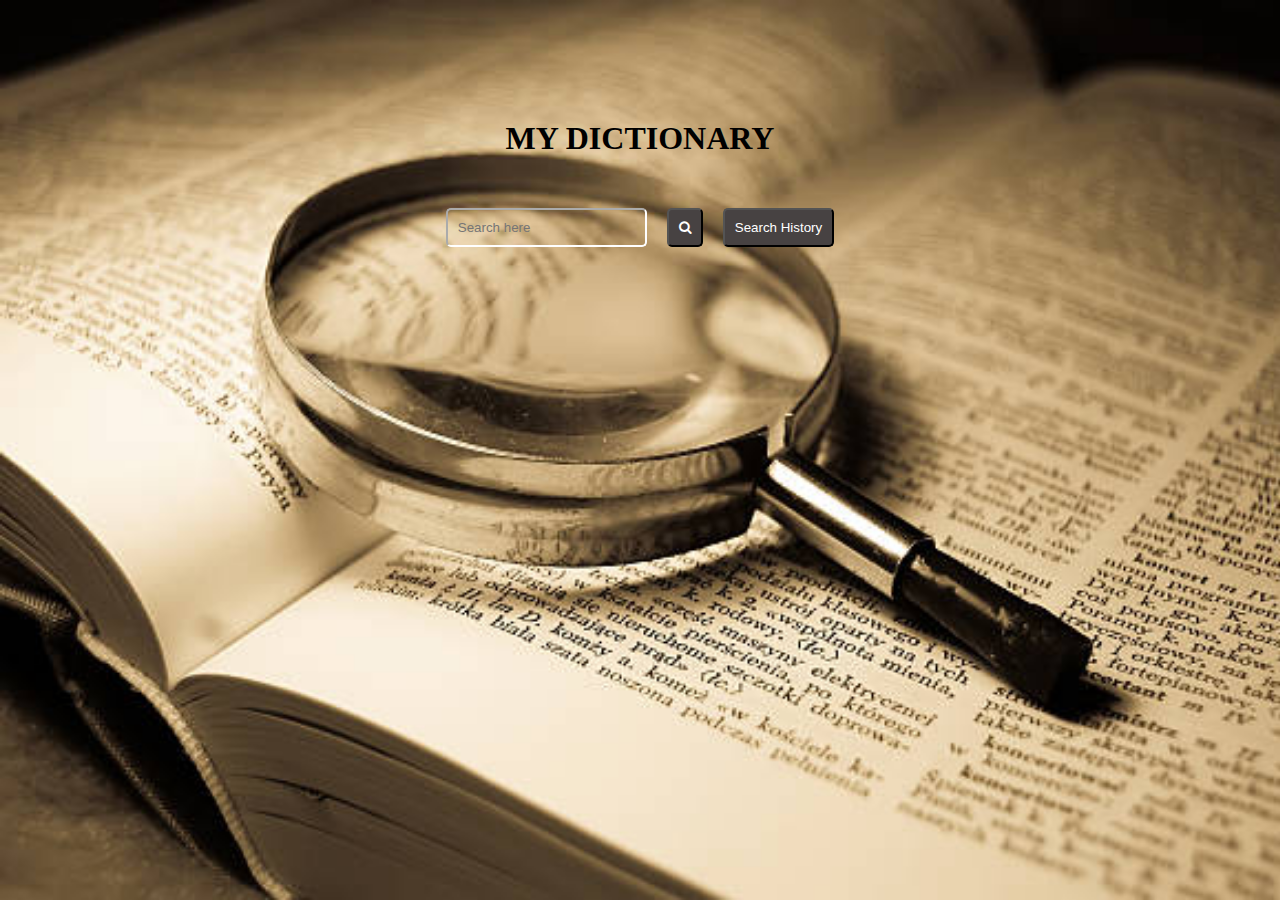
<file: index.html>
<!DOCTYPE html>
<html lang="en">
  <head>
    <meta charset="UTF-8" />
    <meta http-equiv="X-UA-Compatible" content="IE=edge" />
    <meta name="viewport" content="width=device-width, initial-scale=1.0" />
    <title>My Dictionary</title>
    <link rel="stylesheet" href="./styles.css" />
    <link
      rel="stylesheet"
      href="https://cdnjs.cloudflare.com/ajax/libs/font-awesome/4.7.0/css/font-awesome.min.css"
    />
  </head>
  <body>
    <div class="container">
      <h1 class="heading">MY DICTIONARY</h1>
      <div class="searches">
        <input
          type="text"
          id="search"
          name="search"
          placeholder="Search here"
          autocomplete="off"
        />
        <button type="submit" id="search-btn">
          <i class="fa fa-search"></i>
        </button>

        <button
          id="searchHistory-btn"
          onclick="window.location.href='./SearchHistory.html'"
          ;
        >
          Search History
        </button>
      </div>
      <div class="body">
        <div class="card" id="cards"></div>
      </div>
    </div>
    <script src="./App.js"></script>
  </body>
</html>
</file>
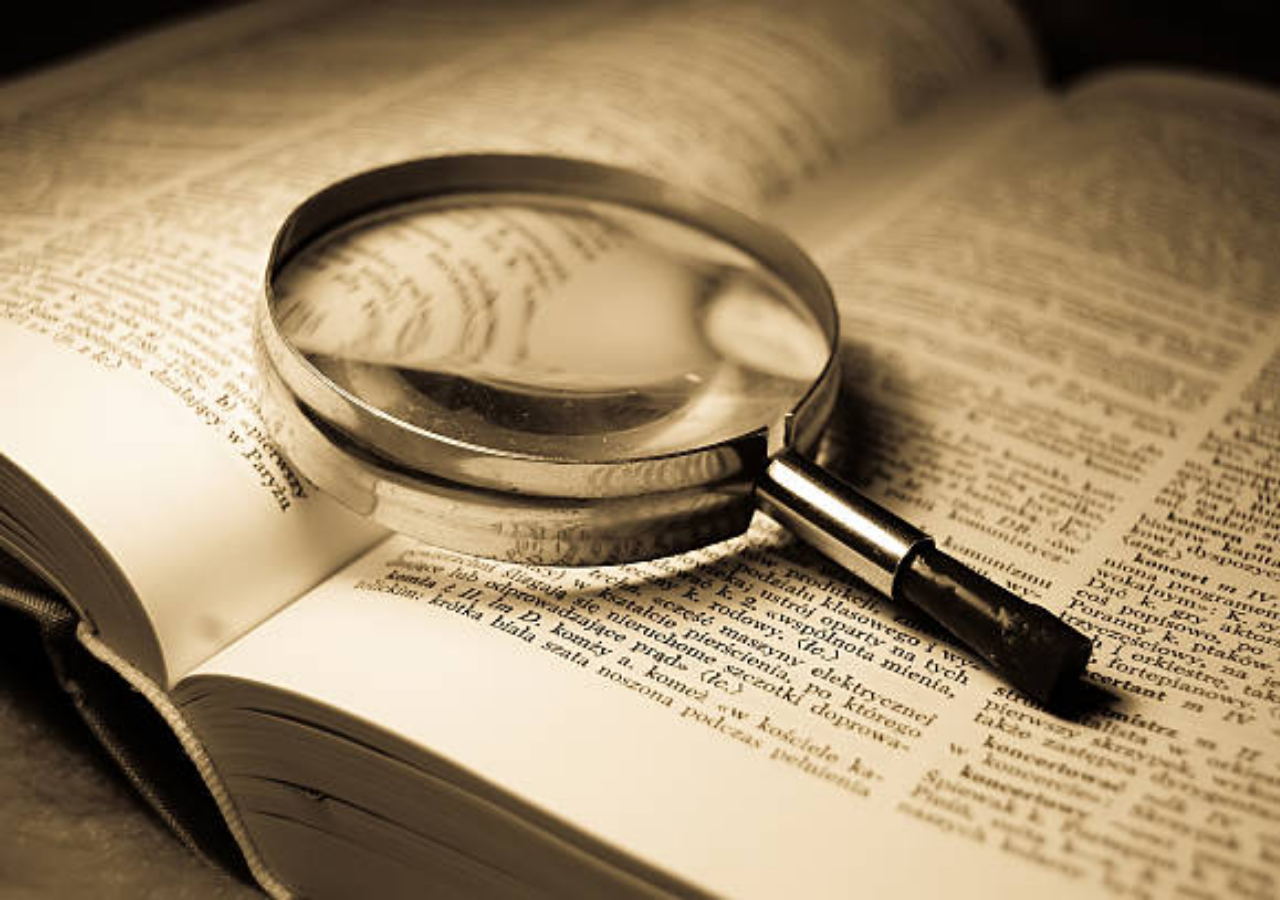
<file: seachHistory.html>
<!DOCTYPE html>
<html lang="en">
  <head>
    <meta charset="UTF-8" />
    <meta http-equiv="X-UA-Compatible" content="IE=edge" />
    <meta name="viewport" content="width=device-width, initial-scale=1.0" />
    <link rel="stylesheet" href="./styles.css" />
  </head>
  <body>
    <div id="histroylist"></div>
    <script src="./App.js"></script>
  </body>
</html>
</file>
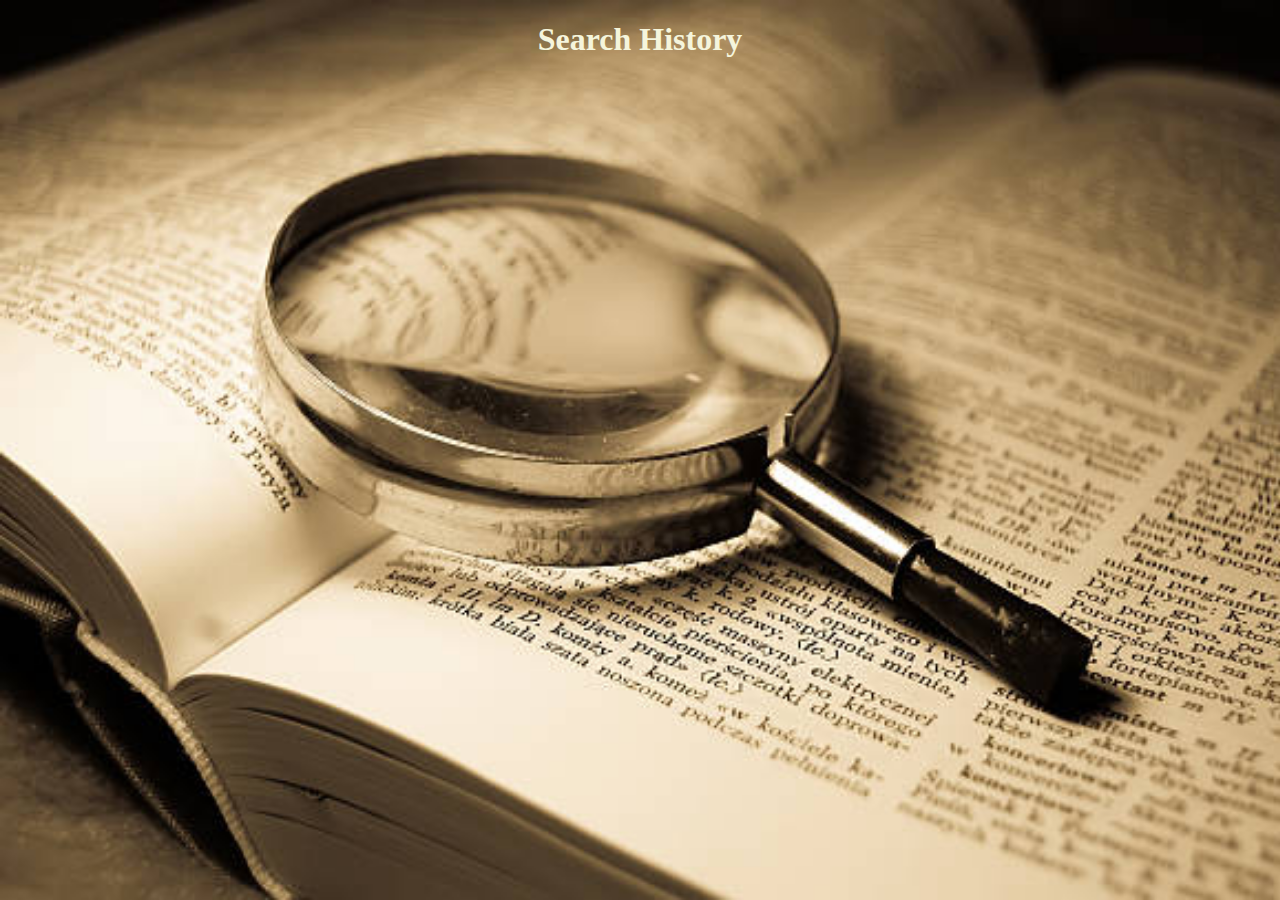
<file: SearchHistory.html>
<!DOCTYPE html>
<html lang="en">
  <head>
    <meta charset="UTF-8" />
    <meta http-equiv="X-UA-Compatible" content="IE=edge" />
    <meta name="viewport" content="width=device-width, initial-scale=1.0" />
    <link rel="stylesheet" href="./styles.css" />
  </head>
  <body>
    <h1 class="head">Search History</h1>
    <div id="histroylist"></div>

    <script src="./SearchHistory.js"></script>
  </body>
</html>
</file>
<file: styles.css>
.heading {
  text-align: center;
  padding: 20px;
  margin-top: 100px;
  color: black;
}
.searches {
  display: flex;
  justify-content: center;
}
#search {
  padding: 10px;
  margin: 10px;
  background-color: transparent;
  color: white;
  border-radius: 5px;
  border-color: white;
}
#search:hover {
  border-radius: 5px;
  background-color: white;
  color: black;
}
#search-btn {
  padding: 10px;
  margin: 10px;
  border-radius: 5px;
  background-color: rgb(71, 66, 66);
  color: white;
}
#search-btn:hover {
  background-color: white;
  color: black;
}
#searchHistory-btn:hover {
  background-color: white;
  transition: ease-in;
  color: black;
}
#searchHistory-btn {
  padding: 10px;
  margin: 10px;
  border-radius: 5px;
  background-color: rgb(71, 66, 66);
  color: white;
}
body {
  background-image: url("./dictionary\ pic.jpg");
  /* / background-color: coral; */
  background-repeat: no-repeat;
  background-size: cover;
  background-attachment: fixed;
  background-color: aliceblue;
}
.resultcard {
  color: black;
  padding: 10px;
  text-align: center;
  background-color: beige;
  margin: 50px 400px;
}
#deletebutton {
  padding: 5px;
  border-radius: 5px;
}
#deletebutton:hover {
  background-color: gray;
  color: white;
}
.head {
  text-align: center;
  color: beige;
}
@media (max-width: 1200px) {
  .resultcard {
    background-color: white;
    margin: 10px 50px;
  }
}
@media (max-width: 500px) {
  .searches {
    display: inline;
  }
  .resultcard {
    margin: 5px;
    text-align: center;
    padding: 5px;
  }
  audio {
    max-width: 100px;
  }
  body {
    background-color: coral;
    background-image: none;
  }
}
</file>
